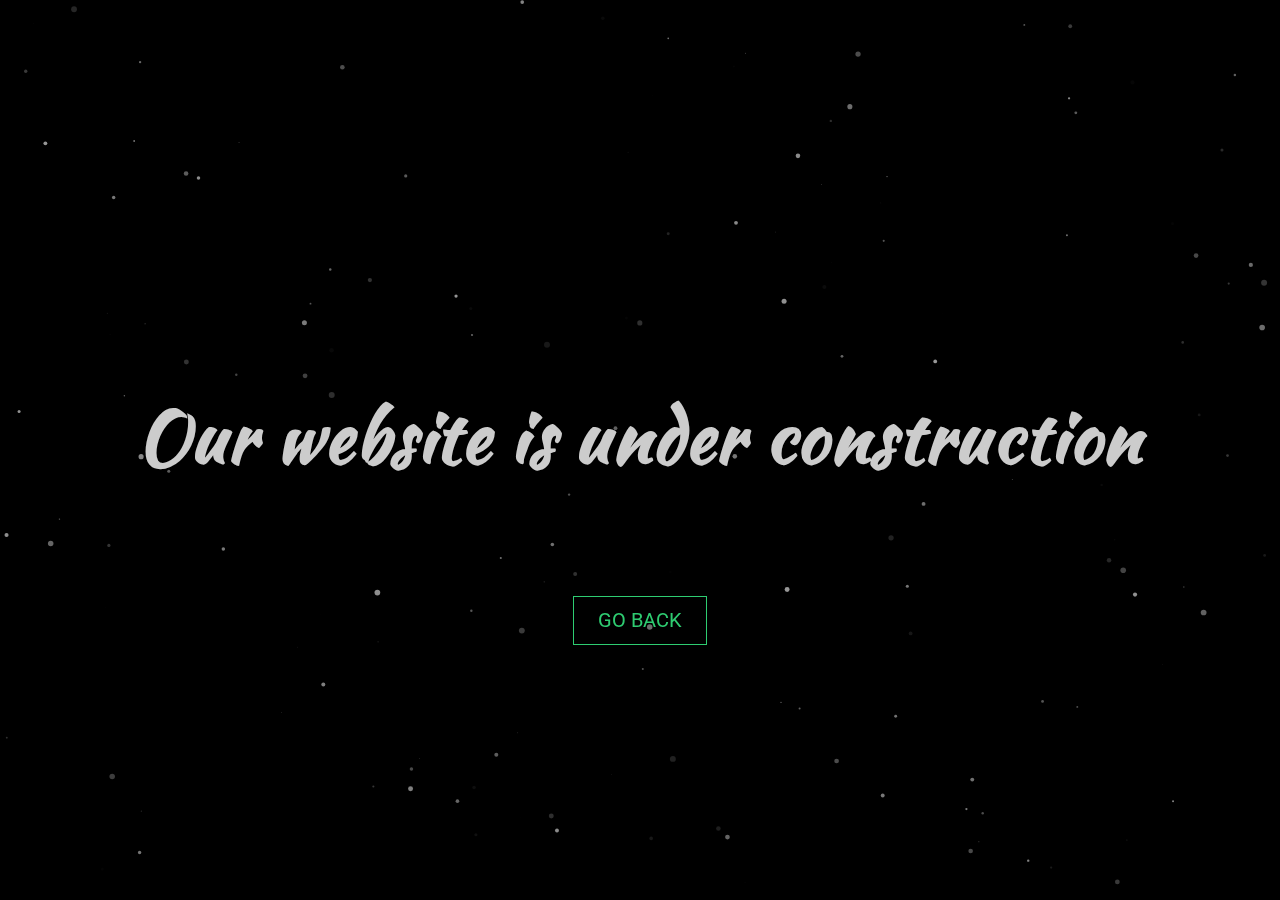
<file: underconstruction.html>
<!DOCTYPE html>
<html lang="en">
<head>
    <meta charset="UTF-8">
    <meta name="viewport" content="width=device-width, initial-scale=1.0">
    <meta http-equiv="X-UA-Compatible" content="ie=edge">
    <title>Coming soon | Under construction</title>

    <link href="https://fonts.googleapis.com/css?family=Kaushan+Script|Lora:400,700|Roboto:300i,400,700&amp;subset=latin-ext" rel="stylesheet">
    
    <link rel="stylesheet" href="assets/style/css/main.css">

</head>
<body>
    <header>
        <div id="particles-js" class="flex-container flex--column" >
            <div class="container hero">
                <h1>Our website is under construction</h1>
                <a href="index.html">Go back</a>
            </div>
        </div>
    </header>

    <script src="./assets/scripts/particle/particles.min.js"></script>
    <script src="./assets/scripts/main.js"></script>
</body>
</html>
</file>
<file: assets/style/css/main.css>
/*! normalize.css v8.0.0 | MIT License | github.com/necolas/normalize.css */
/* Document
   ========================================================================== */
/**
 * 1. Correct the line height in all browsers.
 * 2. Prevent adjustments of font size after orientation changes in iOS.
 */
html {
  line-height: 1.15;
  /* 1 */
  -webkit-text-size-adjust: 100%;
  /* 2 */
}

/* Sections
     ========================================================================== */
/**
   * Remove the margin in all browsers.
   */
body {
  margin: 0;
}

/**
   * Correct the font size and margin on `h1` elements within `section` and
   * `article` contexts in Chrome, Firefox, and Safari.
   */
h1 {
  font-size: 2em;
  margin: 0.67em 0;
}

/* Grouping content
     ========================================================================== */
/**
   * 1. Add the correct box sizing in Firefox.
   * 2. Show the overflow in Edge and IE.
   */
hr {
  -webkit-box-sizing: content-box;
  box-sizing: content-box;
  /* 1 */
  height: 0;
  /* 1 */
  overflow: visible;
  /* 2 */
}

/**
   * 1. Correct the inheritance and scaling of font size in all browsers.
   * 2. Correct the odd `em` font sizing in all browsers.
   */
pre {
  font-family: monospace, monospace;
  /* 1 */
  font-size: 1em;
  /* 2 */
}

/* Text-level semantics
     ========================================================================== */
/**
   * Remove the gray background on active links in IE 10.
   */
a {
  background-color: transparent;
}

/**
   * 1. Remove the bottom border in Chrome 57-
   * 2. Add the correct text decoration in Chrome, Edge, IE, Opera, and Safari.
   */
abbr[title] {
  border-bottom: none;
  /* 1 */
  text-decoration: underline;
  /* 2 */
  -webkit-text-decoration: underline dotted;
  text-decoration: underline dotted;
  /* 2 */
}

/**
   * Add the correct font weight in Chrome, Edge, and Safari.
   */
b,
strong {
  font-weight: bolder;
}

/**
   * 1. Correct the inheritance and scaling of font size in all browsers.
   * 2. Correct the odd `em` font sizing in all browsers.
   */
code,
kbd,
samp {
  font-family: monospace, monospace;
  /* 1 */
  font-size: 1em;
  /* 2 */
}

/**
   * Add the correct font size in all browsers.
   */
small {
  font-size: 80%;
}

/**
   * Prevent `sub` and `sup` elements from affecting the line height in
   * all browsers.
   */
sub,
sup {
  font-size: 75%;
  line-height: 0;
  position: relative;
  vertical-align: baseline;
}

sub {
  bottom: -0.25em;
}

sup {
  top: -0.5em;
}

/* Embedded content
     ========================================================================== */
/**
   * Remove the border on images inside links in IE 10.
   */
img {
  border-style: none;
}

/* Forms
     ========================================================================== */
/**
   * 1. Change the font styles in all browsers.
   * 2. Remove the margin in Firefox and Safari.
   */
button,
input,
optgroup,
select,
textarea {
  font-family: inherit;
  /* 1 */
  font-size: 100%;
  /* 1 */
  line-height: 1.15;
  /* 1 */
  margin: 0;
  /* 2 */
}

/**
   * Show the overflow in IE.
   * 1. Show the overflow in Edge.
   */
button,
input {
  /* 1 */
  overflow: visible;
}

/**
   * Remove the inheritance of text transform in Edge, Firefox, and IE.
   * 1. Remove the inheritance of text transform in Firefox.
   */
button,
select {
  /* 1 */
  text-transform: none;
}

/**
   * Correct the inability to style clickable types in iOS and Safari.
   */
button,
[type="button"],
[type="reset"],
[type="submit"] {
  -webkit-appearance: button;
}

/**
   * Remove the inner border and padding in Firefox.
   */
button::-moz-focus-inner,
[type="button"]::-moz-focus-inner,
[type="reset"]::-moz-focus-inner,
[type="submit"]::-moz-focus-inner {
  border-style: none;
  padding: 0;
}

/**
   * Restore the focus styles unset by the previous rule.
   */
button:-moz-focusring,
[type="button"]:-moz-focusring,
[type="reset"]:-moz-focusring,
[type="submit"]:-moz-focusring {
  outline: 1px dotted ButtonText;
}

/**
   * Correct the padding in Firefox.
   */
fieldset {
  padding: 0.35em 0.75em 0.625em;
}

/**
   * 1. Correct the text wrapping in Edge and IE.
   * 2. Correct the color inheritance from `fieldset` elements in IE.
   * 3. Remove the padding so developers are not caught out when they zero out
   *    `fieldset` elements in all browsers.
   */
legend {
  -webkit-box-sizing: border-box;
  box-sizing: border-box;
  /* 1 */
  color: inherit;
  /* 2 */
  display: table;
  /* 1 */
  max-width: 100%;
  /* 1 */
  padding: 0;
  /* 3 */
  white-space: normal;
  /* 1 */
}

/**
   * Add the correct vertical alignment in Chrome, Firefox, and Opera.
   */
progress {
  vertical-align: baseline;
}

/**
   * Remove the default vertical scrollbar in IE 10+.
   */
textarea {
  overflow: auto;
}

/**
   * 1. Add the correct box sizing in IE 10.
   * 2. Remove the padding in IE 10.
   */
[type="checkbox"],
[type="radio"] {
  -webkit-box-sizing: border-box;
  box-sizing: border-box;
  /* 1 */
  padding: 0;
  /* 2 */
}

/**
   * Correct the cursor style of increment and decrement buttons in Chrome.
   */
[type="number"]::-webkit-inner-spin-button,
[type="number"]::-webkit-outer-spin-button {
  height: auto;
}

/**
   * 1. Correct the odd appearance in Chrome and Safari.
   * 2. Correct the outline style in Safari.
   */
[type="search"] {
  -webkit-appearance: textfield;
  /* 1 */
  outline-offset: -2px;
  /* 2 */
}

/**
   * Remove the inner padding in Chrome and Safari on macOS.
   */
[type="search"]::-webkit-search-decoration {
  -webkit-appearance: none;
}

/**
   * 1. Correct the inability to style clickable types in iOS and Safari.
   * 2. Change font properties to `inherit` in Safari.
   */
::-webkit-file-upload-button {
  -webkit-appearance: button;
  /* 1 */
  font: inherit;
  /* 2 */
}

/* Interactive
     ========================================================================== */
/*
   * Add the correct display in Edge, IE 10+, and Firefox.
   */
details {
  display: block;
}

/*
   * Add the correct display in all browsers.
   */
summary {
  display: list-item;
}

/* Misc
     ========================================================================== */
/**
   * Add the correct display in IE 10+.
   */
template {
  display: none;
}

/**
   * Add the correct display in IE 10.
   */
[hidden] {
  display: none;
}

h1, h2, h3, h4, a, nav, p {
  padding: 0;
  margin: 0;
}

a {
  text-decoration: none;
}

li {
  list-style-type: none;
}

textarea:hover,
input:hover,
textarea:active,
input:active,
textarea:focus,
input:focus,
button:focus,
button:active,
button:hover,
label:focus,
.btn:active,
.btn.active {
  outline: 0px;
  -webkit-appearance: none;
}

/* ========================================================================== */
/* SCSS VERIABLES */
/* ========================================================================== */
/* ICOMOON icons */
@font-face {
  font-family: 'icomoon';
  src: url("../../fonts/icomoon.eot?k3eb43");
  src: url("../../fonts/icomoon.eot?k3eb43#iefix") format("embedded-opentype"), url("../../fonts/icomoon.ttf?k3eb43") format("truetype"), url("../../fonts/icomoon.woff?k3eb43") format("woff"), url("../../fonts/icomoon.svg?k3eb43#icomoon") format("svg");
  font-weight: normal;
  font-style: normal;
}

[class^="icon-"], [class*=" icon-"] {
  /* use !important to prevent issues with browser extensions that change fonts */
  font-family: 'icomoon' !important;
  speak: none;
  font-size: 1.2rem;
  font-style: normal;
  font-weight: normal;
  font-variant: normal;
  text-transform: none;
  line-height: 1;
  color: #000;
  /* Better Font Rendering =========== */
  -webkit-font-smoothing: antialiased;
  -moz-osx-font-smoothing: grayscale;
}

.icon-white {
  color: #fff;
}

.icon_big {
  display: block;
  font-size: 3.8rem;
  margin-bottom: 35px;
}

.icon-menu {
  display: block;
  font-size: 1.8rem;
}

.icon-menu {
  color: #2ecc71;
}

.icon-clock {
  font-size: 1rem;
}

.icon-pencil2:before {
  content: "\e906";
}

.icon-paint-format:before {
  content: "\e90c";
}

.icon-phone:before {
  content: "\e942";
}

.icon-clock:before {
  content: "\e94e";
}

.icon-search:before {
  content: "\e986";
}

.icon-wrench:before {
  content: "\e991";
}

.icon-clipboard:before {
  content: "\e9b8";
}

.icon-heart:before {
  content: "\e9da";
}

.icon-arrow-right2:before {
  content: "\ea3c";
}

.icon-mail3:before {
  content: "\ea85";
}

.icon-facebook2:before {
  content: "\ea91";
}

.icon-linkedin:before {
  content: "\eac9";
}

.icon-rocket:before {
  content: "\e9a5";
}

.icon-html-five:before {
  content: "\eae4";
}

.icon-css3:before {
  content: "\eae6";
}

.icon-javascript:before {
  content: "\e900";
}

.icon-shield:before {
  content: "\e9b4";
}

.icon-target:before {
  content: "\e9b3";
}

.icon-book:before {
  content: "\e91f";
}

.icon-menu:before {
  content: "\e9bd";
}

.icon-user:before {
  content: "\e971";
}

.icon-briefcase:before {
  content: "\e9ae";
}

.icon-profile:before {
  content: "\e923";
}

.icon-circle-up:before {
  content: "\ea41";
  font-size: 2.5rem;
  color: #2ecc71;
}

.icon-twitter:before {
  content: "\ea96";
}

.icon-github:before {
  content: "\eab0";
}

/* ========================================================================== */
/* GLOBAL */
/* ========================================================================== */
* {
  -webkit-box-sizing: border-box;
  box-sizing: border-box;
}

html {
  font-size: 16px;
}

body {
  font-family: 'Roboto', sans-serif;
  -webkit-box-sizing: border-box;
  box-sizing: border-box;
  overflow-x: hidden;
}

h1, h2, h3, h4, p {
  margin-left: 0.625rem;
  margin-right: 0.625rem;
}

p {
  text-align: center;
}

.container-fluid {
  width: 100%;
}

.container {
  width: 100%;
  max-width: 1200px;
  text-align: center;
}

.col-1-2 {
  width: 50%;
  padding-right: 2.5rem;
}

.col-1-4 {
  width: 25%;
}

.col-1-4 h4 {
  font-size: 1.5rem;
}

.col-3-5 {
  width: 60%;
}

h3, p {
  text-align: left;
}

h3 {
  font-size: 1.875rem;
  text-transform: uppercase;
  margin-bottom: 5rem;
}

p {
  line-height: 1.75;
  color: #797979;
}

.flex-container {
  display: -webkit-box;
  display: -ms-flexbox;
  display: flex;
  -webkit-box-pack: center;
  -ms-flex-pack: center;
  justify-content: center;
}

.flex--column {
  -webkit-box-orient: vertical;
  -webkit-box-direction: normal;
  -ms-flex-direction: column;
  flex-direction: column;
  -webkit-box-align: center;
  -ms-flex-align: center;
  align-items: center;
}

.flex--wrap {
  -ms-flex-wrap: wrap;
  flex-wrap: wrap;
}

.flex--end {
  -webkit-box-pack: end;
  -ms-flex-pack: end;
  justify-content: flex-end;
}

/* ========================================================================== */
/* LANDING PAGE + NAV START */
/* ========================================================================== */
.button-top {
  position: fixed;
  display: none;
  bottom: 20px;
  right: 20px;
  cursor: pointer;
}

header {
  background-color: #000;
}

#particles-js {
  min-height: 100vh;
}

#particles-js canvas {
  z-index: 0;
  position: absolute;
  display: block;
}

/* STICKY */
.sticky {
  position: fixed;
  -webkit-box-pack: center;
  -ms-flex-pack: center;
  justify-content: center;
  top: 0;
  z-index: 100;
}

.sticky-background {
  background-color: rgba(0, 0, 0, 0.6);
  width: 100%;
}

.hamburger-box {
  cursor: pointer;
  position: absolute;
  right: 20px;
  top: 20px;
  display: none;
}

.active {
  border-bottom: 2px solid #2ecc71;
  color: #2ecc71;
}

/* Navigation */
nav li {
  float: left;
}

nav li i {
  display: none;
}

nav a {
  display: block;
  -webkit-box-sizing: border-box;
  box-sizing: border-box;
  padding: 2rem 1.5rem 1rem;
  color: #fff;
  text-transform: uppercase;
  border-bottom: 2px solid transparent;
}

nav a:hover {
  border-bottom: 2px solid #2ecc71;
  color: #2ecc71;
  -webkit-transition: 0.25s ease-in;
  -o-transition: 0.25s ease-in;
  transition: 0.25s ease-in;
}

.hero {
  margin-top: 8.75rem;
  /*150px*/
  color: #fff;
  /* Fallback color */
  color: rgba(255, 255, 255, 0.8);
}

.hero h1 {
  font-size: 4.5rem;
  letter-spacing: 0.1rem;
  padding-bottom: 0.3rem;
  margin-bottom: 3.125rem;
  font-family: 'Kaushan Script', cursive;
  -webkit-user-select: none;
  -moz-user-select: none;
  -ms-user-select: none;
  user-select: none;
}

.hero h2 {
  font-size: 9.375rem;
  font-family: 'Lora', serif;
  font-weight: 700;
  letter-spacing: 0.02rem;
  padding-bottom: 0.25rem;
  -webkit-user-select: none;
  -moz-user-select: none;
  -ms-user-select: none;
  user-select: none;
}

.hero h2::after {
  display: block;
  padding: 0.1rem 0;
  margin: 0 auto;
  content: "";
  width: 3.125rem;
  border-bottom: 1px solid white;
}

.hero a {
  font-size: 1.25rem;
  display: inline-block;
  margin-top: 4rem;
  text-transform: uppercase;
  padding: 0.75rem 1.5rem;
  color: #2ecc71;
  border: 1px solid #2ecc71;
  position: relative;
  z-index: 1;
}

.hero a:hover {
  background-color: #2ecc71;
  border-color: #2ecc71;
  font-weight: 700;
  color: #000;
  -webkit-transition: 1s ease;
  -o-transition: 1s ease;
  transition: 1s ease;
}

/* ========================================================================== */
/* ABOUT ME START */
/* ========================================================================== */
.about {
  margin-top: 8.75rem;
}

.self-img {
  display: inline-block;
  position: relative;
  -webkit-box-shadow: 25px -25px 0px 0px rgba(0, 0, 0, 0.3);
  -moz-box-shadow: 25px -25px 0px 0px rgba(0, 0, 0, 0.3);
  box-shadow: 25px -25px 0px 0px rgba(0, 0, 0, 0.3);
}

.self-img::after {
  position: absolute;
  display: inline-block;
  content: "";
  top: 0;
  left: 0;
  width: 100%;
  height: 100%;
  -webkit-box-shadow: 25px -25px 0px -10px white;
  -moz-box-shadow: 25px -25px 0px -10px white;
  box-shadow: 25px -25px 0px -10px white;
}

/* ========================================================================== */
/* SEPARATION */
/* ========================================================================== */
.separation {
  min-height: 350px;
  margin-top: 6.8rem;
  background-color: #f2f2f1;
  color: #000;
}

.separation .container {
  margin: 3rem 0;
}

.separation p {
  color: #000;
  margin-top: 1.2rem;
  text-align: center;
  padding: 0 0.625rem;
}

/*Separation end*/
/* ========================================================================== */
/* SEPARATION HOBBIES */
/* ========================================================================== */
.hobbies .flex-container {
  -webkit-box-pack: justify;
  -ms-flex-pack: justify;
  justify-content: space-between;
}

/* ========================================================================== */
/* SKILLS START */
/* ========================================================================== */
.skills {
  margin-top: 6.8rem;
}

.skills .progress-container h4 {
  text-align: left;
  margin-bottom: 0.625rem;
  font-size: 1.4rem;
  font-weight: 700;
  color: #566366;
  text-transform: uppercase;
}

.skills .progress {
  padding: 0.25rem;
  margin-bottom: 2rem;
  background-color: #f2f2f2;
  -webkit-box-shadow: inset 0 1px 2px rgba(0, 0, 0, 0.25), 0 1px rgba(255, 255, 255, 0.08);
  box-shadow: inset 0 1px 2px rgba(0, 0, 0, 0.25), 0 1px rgba(255, 255, 255, 0.08);
}

.skills .progress-bar.flex-container {
  -webkit-box-align: center;
  -ms-flex-align: center;
  align-items: center;
}

.skills .progress-bar {
  height: 40px;
  background-color: #2ecc71;
  -webkit-transition: 0.4s linear;
  -o-transition: 0.4s linear;
  transition: 0.4s linear;
  -webkit-transition-property: width, background-color;
  -o-transition-property: width, background-color;
  transition-property: width, background-color;
  -webkit-box-shadow: 0 0 1px 1px rgba(0, 0, 0, 0.25), inset 0 1px rgba(255, 255, 255, 0.1);
  box-shadow: 0 0 1px 1px rgba(0, 0, 0, 0.25), inset 0 1px rgba(255, 255, 255, 0.1);
}

.skills .progress-bar p {
  color: #fff;
  font-size: 1.2rem;
  font-weight: 700;
  padding-right: 0.3125rem;
}

/* SKILLS END*/
/* ========================================================================== */
/* RESUME START */
/* ========================================================================== */
.resume {
  position: relative;
}

.resume .container {
  margin-top: 0;
}

.resume::after {
  position: absolute;
  content: "";
  left: 50%;
  bottom: -50px;
  border-width: 25px;
  border-color: #f2f2f1 transparent transparent transparent;
  border-style: solid;
  -webkit-transform: translateX(-50%);
  -ms-transform: translateX(-50%);
  transform: translateX(-50%);
}

.resume a {
  padding: 1rem 1.25rem;
  color: #2ecc71;
  border: 1px solid #2ecc71;
  margin-top: 2.5rem;
  text-transform: uppercase;
  font-size: 1.2rem;
  font-weight: 700;
}

.resume h3 {
  margin-bottom: 2rem;
}

/* RESUME SECTION END */
/* ========================================================================== */
/* EDUCATION START */
/* ========================================================================== */
.education {
  margin-top: 6.8rem;
}

.education h3 {
  text-align: center;
}

/* The actual timeline (the vertical ruler) */
.timeline {
  position: relative;
  max-width: 1200px;
  width: 100%;
  margin: 0 auto;
}

.timeline h2, .timeline p {
  color: #000;
}

.timeline h2, .timeline h4 {
  margin-bottom: 1.2rem;
}

.timeline h4 {
  color: #797979;
}

.timeline::after {
  content: '';
  position: absolute;
  width: 6px;
  background-color: #000;
  top: 0;
  bottom: 0;
  left: 50%;
  margin-left: -3px;
}

/* Container around content */
.container-timeline {
  padding: 0.625rem 0;
  position: relative;
  background-color: inherit;
  width: 50%;
}

/* The circles on the timeline */
.container-timeline::after {
  content: '';
  position: absolute;
  width: 25px;
  height: 25px;
  right: -17px;
  background-color: #000;
  border: 4px solid #2ecc71;
  top: 15px;
  border-radius: 50%;
  z-index: 1;
}

/* Place the container to the left */
.left {
  left: 0;
}

/* Place the container to the right */
.right {
  left: 50%;
}

/* Fix the circle for containers on the right side */
.right::after {
  left: -16px;
}

/* The actual content */
.content {
  padding: 1.25rem 0;
  background-color: #f2f2f1;
  position: relative;
  border-radius: 6px;
}

.year.flex-container {
  margin: 0 auto;
  background-color: #2ecc71;
  max-width: 250px;
  max-height: 50px;
  -webkit-box-align: center;
  -ms-flex-align: center;
  align-items: center;
  border-top-left-radius: 25px;
  border-top-right-radius: 25px;
  padding: 0.625rem 1.25rem;
}

.year.flex-container h2 {
  margin-bottom: 0;
  color: #000;
}

/* EDUCATION END*/
/* ========================================================================== */
/* QUOTES SEPARATION */
/* ========================================================================== */
.separation.separation-quotes img {
  border-radius: 50%;
}

.separation.separation-quotes .container {
  margin-top: 0;
}

blockquote {
  border-left: 10px solid #000;
  margin: 1.5rem 0.625rem;
  padding: 0.5rem 0.625rem;
}

blockquote:before {
  color: #000;
  content: open-quote;
  font-size: 4rem;
  line-height: 0.1rem;
  margin-right: 0.25rem;
  vertical-align: -1rem;
}

blockquote:after {
  color: #000;
  content: close-quote;
  font-size: 4rem;
  line-height: 0.1rem;
  margin-right: 0.25rem;
  vertical-align: -3rem;
}

blockquote p {
  display: inline;
}

.swiper-container {
  width: 100%;
  height: 100%;
  z-index: 0;
}

.swiper-slide {
  font-size: 1.1rem;
  background: #f2f2f1;
  /* Center slide text vertically */
  -webkit-box-align: center;
  -ms-flex-align: center;
  -webkit-align-items: center;
  align-items: center;
}

.swiper-slide p {
  color: #000;
}

/*SEPARATION QUOTES END*/
/* ========================================================================== */
/* LATEST WORK */
/* ========================================================================== */
.latest-work {
  margin-top: 6.8rem;
}

.latest-work .container h2, .latest-work .container p {
  text-align: center;
  margin-bottom: 5rem;
}

.latest-work .container h2 {
  font-size: 2rem;
  text-transform: uppercase;
}

.latest-work img {
  -webkit-box-shadow: 0px 0px 10px 5px rgba(0, 0, 0, 0.75);
  -moz-box-shadow: 0px 0px 10px 5px rgba(0, 0, 0, 0.75);
  box-shadow: 0px 0px 2px 2px rgba(0, 0, 0, 0.3);
}

.latest-work .latest-work--cards {
  margin-bottom: 3.4rem;
}

.latest-work .img-container {
  margin: 0.5rem;
  position: relative;
}

.latest-work .img-container img {
  display: block;
  width: 100%;
  height: auto;
}

.view-more a {
  text-transform: uppercase;
  font-size: 1.2rem;
  font-weight: 700;
  color: #000;
  padding: 0.5rem;
}

.view-more a i {
  margin-left: 1.5rem;
}

/*END OF LATEST WORK*/
/* ========================================================================== */
/* LATEST BLOG START */
/* ========================================================================== */
.latest-blog {
  margin-top: 6.8rem;
  -ms-flex-pack: distribute;
  justify-content: space-around;
}

.card__container {
  max-height: 400px;
  width: 346px;
  margin: 1rem;
}

.card__container .card__body {
  height: 100%;
  -webkit-box-shadow: 0 27px 55px 0 rgba(0, 0, 0, 0.3), 0 17px 17px 0 rgba(0, 0, 0, 0.15);
  box-shadow: 0 27px 55px 0 rgba(0, 0, 0, 0.3), 0 17px 17px 0 rgba(0, 0, 0, 0.15);
  -webkit-box-pack: justify;
  -ms-flex-pack: justify;
  justify-content: space-between;
  -webkit-transition: ease-in-out 0.4s;
  -o-transition: ease-in-out 0.4s;
  transition: ease-in-out 0.4s;
}

.card__container .card__text h2 {
  font-size: 1.5rem;
  font-weight: 400;
  color: #000;
}

.card__container .card__text p {
  font-size: 0.875rem;
  padding: 1rem 0;
  line-height: 1.6;
  color: #000;
  overflow: hidden;
  text-align: center;
}

.card__container .card__subtitle {
  width: 100%;
  font-size: 0.875rem;
  margin-bottom: 0;
}

.card__container .card__actionbar {
  width: 100%;
  border-top: 1px solid #E0E0E0;
  -webkit-box-sizing: border-box;
  box-sizing: border-box;
  height: 40px;
}

.card__container .card__actionbar .card__button {
  background-color: #f2f2f1;
  width: 100%;
  display: block;
  line-height: 40px;
  padding: 0 0.5rem;
  color: #000;
}

.card__container .card__actionbar .card__button:hover {
  background-color: #2ecc71;
}

.card__body:hover {
  -webkit-transform: translateY(-5px);
  -ms-transform: translateY(-5px);
  transform: translateY(-5px);
}

.card__subtitle.flex-container {
  -webkit-box-pack: justify;
  -ms-flex-pack: justify;
  justify-content: space-between;
}

/* LATEST BLOG END */
/* ========================================================================== */
/* FOOTER START */
/* ========================================================================== */
footer {
  min-height: 100vh;
  margin-top: 8rem;
  background-color: #000;
  color: #fff;
}

footer .container {
  margin-left: 0.625rem;
  margin-right: 0.625rem;
}

.contact {
  margin-top: 3.4rem;
  margin-left: 0.625rem;
  -webkit-box-align: start;
  -ms-flex-align: start;
  align-items: flex-start;
}

.contact .contact__text {
  text-align: left;
}

.contact .contact__text h2, .contact p {
  color: #fff;
}

.contact .contact__text h2 {
  font-size: 2rem;
  margin-bottom: 3.125rem;
}

.contact .contact__text p {
  margin-right: 7rem;
}

.contact .contact__details {
  -ms-flex-pack: distribute;
  justify-content: space-around;
}

.contact .contact__details i {
  margin-right: 1.2rem;
}

.contact .contact__details div > p:nth-child(1) {
  margin-bottom: 2rem;
}

.contact .contact__details iframe {
  margin-top: 2rem;
  width: 80%;
}

footer h3 {
  margin-top: 6.8rem;
}

.send-mail {
  /* FF 4-18 */
  /* FF 19+ */
  /* IE 10+ */
  /* FF 4-18 */
  /* FF 19+ */
  /* IE 10+ */
}

.send-mail .flex-container {
  -webkit-box-align: start;
  -ms-flex-align: start;
  align-items: flex-start;
}

.send-mail input, .send-mail label, .send-mail textarea {
  display: block;
  font-size: 1.2rem;
  line-height: 1.75;
}

.send-mail input, .send-mail textarea {
  margin: 1rem 0;
  background-color: #000;
  color: #fff;
  border: none;
  border-bottom: 1px solid #797979;
  width: 100%;
}

.send-mail label {
  font-size: 1rem;
  color: #797979;
}

.send-mail textarea {
  height: 160px;
  resize: none;
}

.send-mail input::-webkit-input-placeholder,
.send-mail textarea::-webkit-input-placeholder {
  font-size: 1.2rem;
  color: #fff;
}

.send-mail input:-ms-input-placeholder,
.send-mail textarea:-ms-input-placeholder {
  font-size: 1.2rem;
  color: #fff;
}

.send-mail input::-ms-input-placeholder,
.send-mail textarea::-ms-input-placeholder {
  font-size: 1.2rem;
  color: #fff;
}

.send-mail input::placeholder,
.send-mail textarea::placeholder {
  font-size: 1.2rem;
  color: #fff;
}

.send-mail button {
  min-width: 160px;
  height: 50px;
  font-size: 1.2rem;
  font-weight: 700;
  border-radius: 25px;
  margin-top: 1rem;
  border: 1px solid #797979;
  background-color: #000;
  color: #fff;
}

.send-mail button i {
  padding-left: 1rem;
  color: #fff;
}

.send-mail button:hover {
  background-color: #2ecc71;
  color: #000;
  -webkit-transition: 0.5s;
  -o-transition: 0.5s;
  transition: 0.5s;
  cursor: pointer;
}

.send-mail button:hover i {
  color: #000;
  -webkit-transition: 0.5s;
  -o-transition: 0.5s;
  transition: 0.5s;
  padding-left: 1.5rem;
}

.send-mail input:focus,
.send-mail textarea:focus {
  border-bottom: 1px solid #2ecc71;
  -webkit-transition: 1s;
  -o-transition: 1s;
  transition: 1s;
}

.send-mail input:focus::-webkit-input-placeholder {
  color: transparent;
}

.send-mail input:focus:-moz-placeholder {
  color: transparent;
}

.send-mail input:focus::-moz-placeholder {
  color: transparent;
}

.send-mail input:focus:-ms-input-placeholder {
  color: transparent;
}

.send-mail textarea:focus::-webkit-input-placeholder {
  color: transparent;
}

.send-mail textarea:focus:-moz-placeholder {
  color: transparent;
}

.send-mail textarea:focus::-moz-placeholder {
  color: transparent;
}

.send-mail textarea:focus:-ms-input-placeholder {
  color: transparent;
}

.copyright {
  margin: 3.4rem 0;
}

/* ========================================================================== */
/* MEDIA QUERIES */
/* ========================================================================== */
/* Responsive timeline on screens less than 768px wide */
@media screen and (max-width: 768px) {
  .container > div {
    width: 100%;
    padding: 0;
  }
  h4 {
    margin-bottom: 2rem;
  }
  i {
    margin-bottom: 1.2rem;
  }
  p {
    margin-bottom: 1.5rem;
  }
  /*NAVBAR ___ BURGER */
  .sticky-background {
    background-color: transparent;
  }
  .hamburger-box {
    display: block;
  }
  .responsive {
    margin-top: 4.5rem;
    display: -webkit-box;
    display: -ms-flexbox;
    display: flex;
    border-top-left-radius: 5px;
    border-bottom-left-radius: 5px;
    -webkit-box-pack: start;
    -ms-flex-pack: start;
    justify-content: flex-start;
    -webkit-box-align: center;
    -ms-flex-align: center;
    align-items: center;
    max-height: 0;
    overflow: hidden;
    width: 200px;
    transition: max-height 0.8s;
    -webkit-transition: max-height 0.8s;
    -moz-transition: max-height 0.8s;
    -o-transition: max-height 0.8s;
    -ms-transition: max-height 0.8s;
  }
  .responsive ul {
    display: -webkit-box;
    display: -ms-flexbox;
    display: flex;
    -webkit-box-orient: vertical;
    -webkit-box-direction: normal;
    -ms-flex-direction: column;
    flex-direction: column;
    width: 100%;
    padding: 0;
    margin: 0;
  }
  .responsive li {
    background-color: #2ecc71;
    -webkit-box-shadow: 0 1px 0 #54d98c inset, 0 -1px 0 #25a25a inset;
    box-shadow: 0 1px 0 #54d98c inset, 0 -1px 0 #25a25a inset;
    display: -webkit-box;
    display: -ms-flexbox;
    display: flex;
    -webkit-box-align: center;
    -ms-flex-align: center;
    align-items: center;
  }
  .responsive li i {
    display: inline;
    margin-bottom: 0;
    margin-left: 0.625rem;
  }
  .responsive li:first-of-type {
    border-top-left-radius: 5px;
    border-top: none;
  }
  .responsive li:last-of-type {
    border-bottom-left-radius: 5px;
  }
  .responsive a {
    font-weight: 400;
    font-size: 1.2rem;
    color: #000;
    padding: 0.625rem 1.25rem;
    text-align: left;
    border-bottom: none;
  }
  .responsive a:hover {
    border-bottom: none;
    color: #000;
  }
  .responsive.responsive__active {
    max-height: 400px;
  }
  .hero {
    margin-top: 4.5rem;
  }
  .hero h1 {
    font-size: 2.25rem;
  }
  .hero h2 {
    font-size: 4.5rem;
  }
  /* ABOUT ME*/
  .about .self-img {
    display: none;
  }
  .about a {
    margin: 0.3125rem;
  }
  /* SKILLS */
  .progress-container {
    margin-left: 0.625rem;
    margin-right: 0.625rem;
  }
  .progress-bar > p {
    margin: 0;
  }
  /* QOUTES */
  .slide-img {
    display: none;
  }
  .slide-qoute {
    width: 85%;
  }
  /*RESUME*/
  .resume a {
    margin-top: 1.2rem;
    background-color: #2ecc71;
    color: #000;
  }
  .resume p {
    margin-bottom: 0;
  }
  /* TIMELINE */
  /* Place the timelime to the left */
  .timeline::after {
    left: 31px;
  }
  /* Full-width containers */
  .container-timeline {
    width: 100%;
    padding-left: 4.5rem;
    padding-right: 1.5rem;
  }
  /* Make sure that all arrows are pointing leftwards */
  .container-timeline::before {
    left: 60px;
    border: medium solid #000;
    border-width: 10px 10px 10px 0;
    border-color: transparent #000 transparent transparent;
  }
  /* Make sure all circles are at the same spot */
  .left::after, .right::after {
    left: 15px;
  }
  /* Make all right containers behave like the left ones */
  .right {
    left: 0%;
  }
  /*LATEST WORK*/
  .img-container .inner__block {
    white-space: nowrap;
    color: white;
    font-size: 3rem;
    position: absolute;
    overflow: hidden;
    top: 50%;
    left: 50%;
    -webkit-transform: translate(-50%, -50%);
    transform: translate(-50%, -50%);
    -ms-transform: translate(-50%, -50%);
    -webkit-margin-before: 0px;
    -webkit-margin-after: 0px;
    -webkit-margin-start: 0px;
    -webkit-margin-end: 0px;
  }
  .view-more a {
    background-color: #2ecc71;
    color: #fff;
  }
  .view-more a i {
    color: #fff;
    margin-left: 2rem;
  }
  /*END OF LATEST WORK*/
  /* LATEST BLOG*/
  .latest-blog .card-main {
    width: 100%;
    max-width: 100%;
  }
  .latest-blog .card-main h3, .latest-blog .card-main p {
    text-align: center;
  }
  .latest-blog .card__body p {
    margin-bottom: 0;
  }
  .latest-blog .card__body:hover {
    -webkit-transform: translateY(0);
    -ms-transform: translateY(0);
    transform: translateY(0);
  }
  /* CONTACT*/
  .contact .send-mail {
    margin: 0 0.625rem;
    width: 100%;
  }
  .contact .send-mail button {
    -webkit-box-align: center;
    -ms-flex-align: center;
    align-items: center;
  }
  .contact .send-mail i {
    margin: 0;
  }
  .contact .contact__details {
    margin-top: 4rem;
    width: 100%;
    -webkit-box-pack: center;
    -ms-flex-pack: center;
    justify-content: center;
  }
}

/* ========================================================================== */
/* LESST THEN 479px */
/* ========================================================================== */
@media screen and (max-width: 479px) {
  .container, .timeline, .separation {
    min-width: 360px;
  }
  h1, h2, h3, h4, a, p, nav {
    text-align: center;
  }
  .hero h1 {
    font-size: 2.25rem;
  }
  .hero h2 {
    font-size: 3.5rem;
  }
  .separation.separation-quotes p {
    font-size: 1rem;
  }
  .contact__details div {
    width: 100%;
  }
}

@media screen and (min-width: 768px) {
  .resume {
    /* RESUME SECTION END */
  }
  .resume a:hover {
    background-color: #2ecc71;
    color: #000;
    -webkit-transition: 1s;
    -o-transition: 1s;
    transition: 1s;
  }
  .img-container .overlay {
    position: absolute;
    bottom: 100%;
    left: 0;
    right: 0;
    background-color: rgba(0, 0, 0, 0.6);
    overflow: hidden;
    width: 100%;
    height: 0;
    -webkit-transition: .4s ease;
    -o-transition: .4s ease;
    transition: .4s ease;
  }
  .img-container:hover {
    -webkit-box-shadow: 0px 0px 10px 5px rgba(0, 0, 0, 0.75);
    -moz-box-shadow: 0px 0px 10px 5px rgba(0, 0, 0, 0.75);
    box-shadow: 0px 0px 10px 10px rgba(0, 0, 0, 0.75);
    -webkit-transition: .4s ease;
    -o-transition: .4s ease;
    transition: .4s ease;
  }
  .img-container:hover .overlay {
    bottom: 0;
    height: 100%;
  }
  .img-container:hover .overlay,
  .img-container:hover img {
    -webkit-transform: scale(1.05);
    -ms-transform: scale(1.05);
    transform: scale(1.05);
    -webkit-transition: .4s ease;
    -o-transition: .4s ease;
    transition: .4s ease;
  }
  .img-container .inner__block {
    white-space: nowrap;
    color: white;
    font-size: 3rem;
    position: absolute;
    overflow: hidden;
    top: 50%;
    left: 50%;
    -webkit-transition: 5s;
    -o-transition: 5s;
    transition: 5s;
    -webkit-transform: translate(-50%, -50%);
    transform: translate(-50%, -50%);
    -ms-transform: translate(-50%, -50%);
    -webkit-margin-before: 0px;
    -webkit-margin-after: 0px;
    -webkit-margin-start: 0px;
    -webkit-margin-end: 0px;
  }
  .view-more a:hover {
    background-color: #2ecc71;
    color: #fff;
  }
  .view-more a:hover i {
    color: #fff;
    -webkit-transition: 0.5s;
    -o-transition: 0.5s;
    transition: 0.5s;
    margin-left: 2rem;
  }
  /*END OF LATEST WORK*/
}

/*!
 * Hamburgers
 * @description Tasty CSS-animated hamburgers
 * @author Jonathan Suh @jonsuh
 * @site https://jonsuh.com/hamburgers
 * @link https://github.com/jonsuh/hamburgers
 */
.hamburger {
  padding: 0;
  display: inline-block;
  cursor: pointer;
  -webkit-transition-property: opacity, -webkit-filter;
  transition-property: opacity, -webkit-filter;
  -o-transition-property: opacity, filter;
  transition-property: opacity, filter;
  transition-property: opacity, filter, -webkit-filter;
  -webkit-transition-duration: 0.15s;
  -o-transition-duration: 0.15s;
  transition-duration: 0.15s;
  -webkit-transition-timing-function: linear;
  -o-transition-timing-function: linear;
  transition-timing-function: linear;
  font: inherit;
  color: inherit;
  text-transform: none;
  background-color: transparent;
  border: 0;
  margin: 0;
  overflow: visible;
}

.hamburger:hover {
  opacity: 0.7;
}

.hamburger-box {
  width: 40px;
  height: 24px;
}

.hamburger-inner {
  display: block;
  top: 50%;
  margin-top: -2px;
}

.hamburger-inner, .hamburger-inner::before, .hamburger-inner::after {
  width: 40px;
  height: 4px;
  background-color: #2ecc71;
  border-radius: 4px;
  position: absolute;
  -webkit-transition-property: -webkit-transform;
  transition-property: -webkit-transform;
  -o-transition-property: transform;
  transition-property: transform;
  transition-property: transform, -webkit-transform;
  -webkit-transition-duration: 0.15s;
  -o-transition-duration: 0.15s;
  transition-duration: 0.15s;
  -webkit-transition-timing-function: ease;
  -o-transition-timing-function: ease;
  transition-timing-function: ease;
}

.hamburger-inner::before, .hamburger-inner::after {
  content: "";
  display: block;
}

.hamburger-inner::before {
  top: -10px;
}

.hamburger-inner::after {
  bottom: -10px;
}

/*
     * Spin
     */
.hamburger--spin .hamburger-inner {
  -webkit-transition-duration: 0.22s;
  -o-transition-duration: 0.22s;
  transition-duration: 0.22s;
  -webkit-transition-timing-function: cubic-bezier(0.55, 0.055, 0.675, 0.19);
  -o-transition-timing-function: cubic-bezier(0.55, 0.055, 0.675, 0.19);
  transition-timing-function: cubic-bezier(0.55, 0.055, 0.675, 0.19);
}

.hamburger--spin .hamburger-inner::before {
  -webkit-transition: top 0.1s 0.25s ease-in, opacity 0.1s ease-in;
  -o-transition: top 0.1s 0.25s ease-in, opacity 0.1s ease-in;
  transition: top 0.1s 0.25s ease-in, opacity 0.1s ease-in;
}

.hamburger--spin .hamburger-inner::after {
  -webkit-transition: bottom 0.1s 0.25s ease-in, -webkit-transform 0.22s cubic-bezier(0.55, 0.055, 0.675, 0.19);
  transition: bottom 0.1s 0.25s ease-in, -webkit-transform 0.22s cubic-bezier(0.55, 0.055, 0.675, 0.19);
  -o-transition: bottom 0.1s 0.25s ease-in, transform 0.22s cubic-bezier(0.55, 0.055, 0.675, 0.19);
  transition: bottom 0.1s 0.25s ease-in, transform 0.22s cubic-bezier(0.55, 0.055, 0.675, 0.19);
  transition: bottom 0.1s 0.25s ease-in, transform 0.22s cubic-bezier(0.55, 0.055, 0.675, 0.19), -webkit-transform 0.22s cubic-bezier(0.55, 0.055, 0.675, 0.19);
}

.hamburger--spin.is-active .hamburger-inner {
  -webkit-transform: rotate(225deg);
  -ms-transform: rotate(225deg);
  transform: rotate(225deg);
  -webkit-transition-delay: 0.12s;
  -o-transition-delay: 0.12s;
  transition-delay: 0.12s;
  -webkit-transition-timing-function: cubic-bezier(0.215, 0.61, 0.355, 1);
  -o-transition-timing-function: cubic-bezier(0.215, 0.61, 0.355, 1);
  transition-timing-function: cubic-bezier(0.215, 0.61, 0.355, 1);
}

.hamburger--spin.is-active .hamburger-inner::before {
  top: 0;
  opacity: 0;
  -webkit-transition: top 0.1s ease-out, opacity 0.1s 0.12s ease-out;
  -o-transition: top 0.1s ease-out, opacity 0.1s 0.12s ease-out;
  transition: top 0.1s ease-out, opacity 0.1s 0.12s ease-out;
}

.hamburger--spin.is-active .hamburger-inner::after {
  bottom: 0;
  -webkit-transform: rotate(-90deg);
  -ms-transform: rotate(-90deg);
  transform: rotate(-90deg);
  -webkit-transition: bottom 0.1s ease-out, -webkit-transform 0.22s 0.12s cubic-bezier(0.215, 0.61, 0.355, 1);
  transition: bottom 0.1s ease-out, -webkit-transform 0.22s 0.12s cubic-bezier(0.215, 0.61, 0.355, 1);
  -o-transition: bottom 0.1s ease-out, transform 0.22s 0.12s cubic-bezier(0.215, 0.61, 0.355, 1);
  transition: bottom 0.1s ease-out, transform 0.22s 0.12s cubic-bezier(0.215, 0.61, 0.355, 1);
  transition: bottom 0.1s ease-out, transform 0.22s 0.12s cubic-bezier(0.215, 0.61, 0.355, 1), -webkit-transform 0.22s 0.12s cubic-bezier(0.215, 0.61, 0.355, 1);
}
</file>
